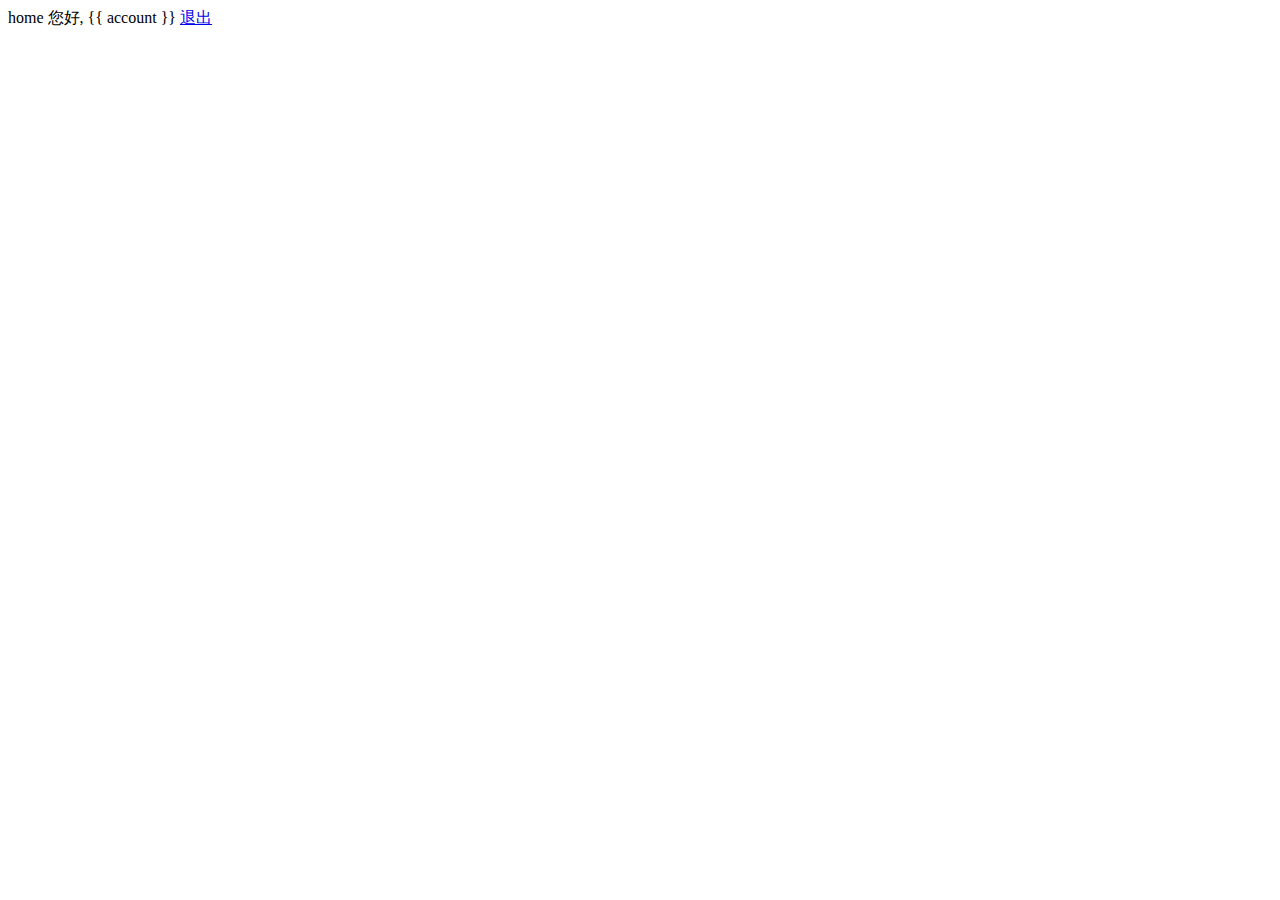
<file: homework/blog/templates/index.html>
<!DOCTYPE html>
<html lang="en">
<head>
    <meta charset="UTF-8">
    <meta name="viewport" content="width=device-width, initial-scale=1.0">
    <meta http-equiv="X-UA-Compatible" content="ie=edge">
    <title>My Blog</title>
</head>
<body>
    <h>home</h>
    <h>您好, {{ account }}</h>
    <a href="/app01/logout">退出</a>
</body>
</html>
</file>
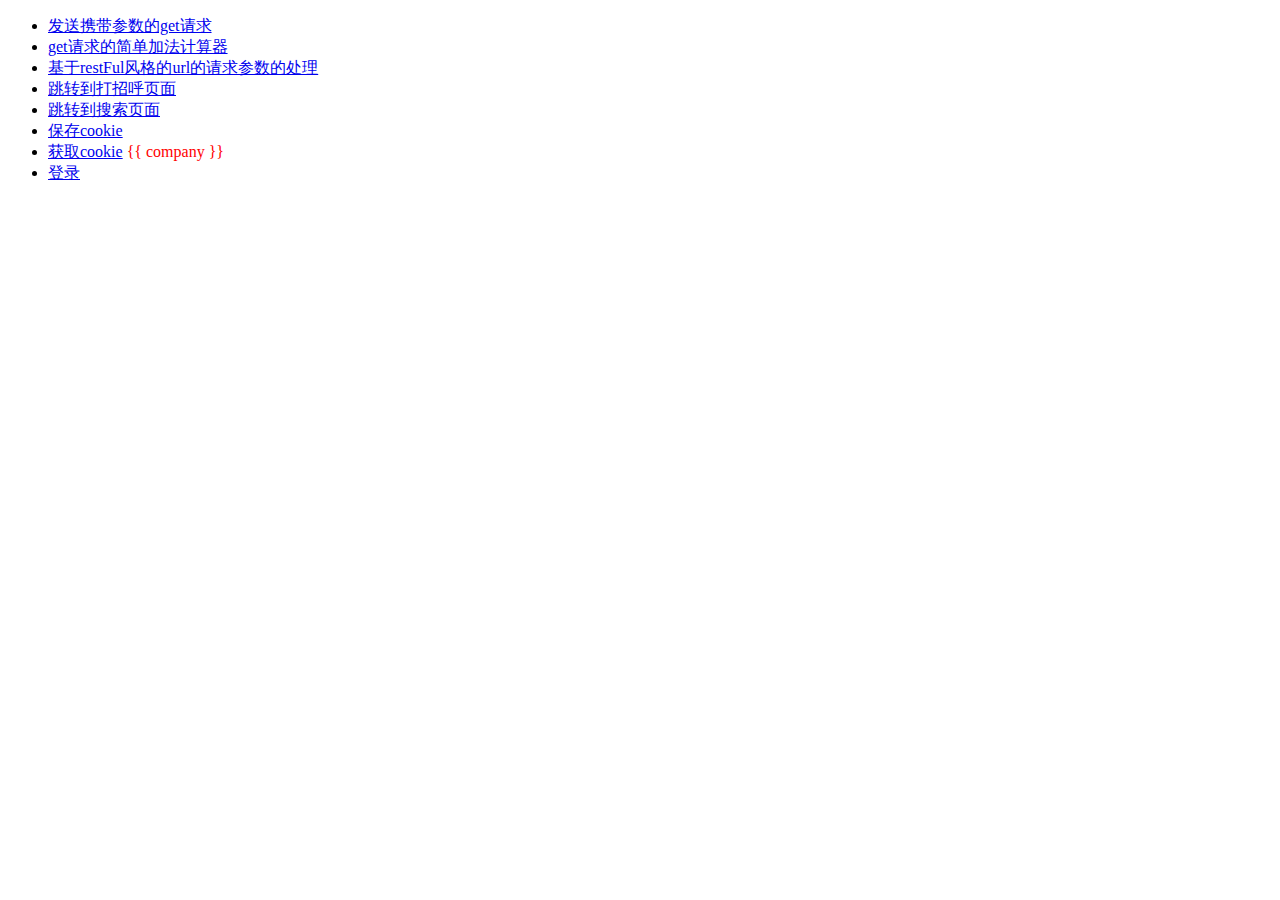
<file: 资料/7.3/proj2/app/templates/index.html>
<!DOCTYPE html>
<html lang="en">
<head>
    <meta charset="UTF-8">
    <meta name="viewport" content="width=device-width, initial-scale=1.0">
    <meta http-equiv="X-UA-Compatible" content="ie=edge">
    <title>Document</title>
</head>
<body>
    <ul>
        <li>
            <a href="/app/senddata/?params=10">发送携带参数的get请求</a>
        </li>
        <li>
            <a href="/app/add/?num1=10&num2=100">get请求的简单加法计算器</a>
        </li>
        <li>
            <a href="/app/bookinfo/Python编程思想/2019">基于restFul风格的url的请求参数的处理</a>
        </li>
        <li>
            <a href="/app/hello">跳转到打招呼页面</a>
        </li>
        <li>
            <a href="/app/search">跳转到搜索页面</a>
        </li>
        <li>
            <a href="/app/addCookie/chinasofti">保存cookie</a>
        </li>
        <li>
            <a href="/app/getCookie">获取cookie</a>
            <label style="color:red" for="">{{ company }}</label>
        </li>
        <li>
            <a href="/app/login/">登录</a>
        </li>
    </ul>
</body>
</html>
</file>
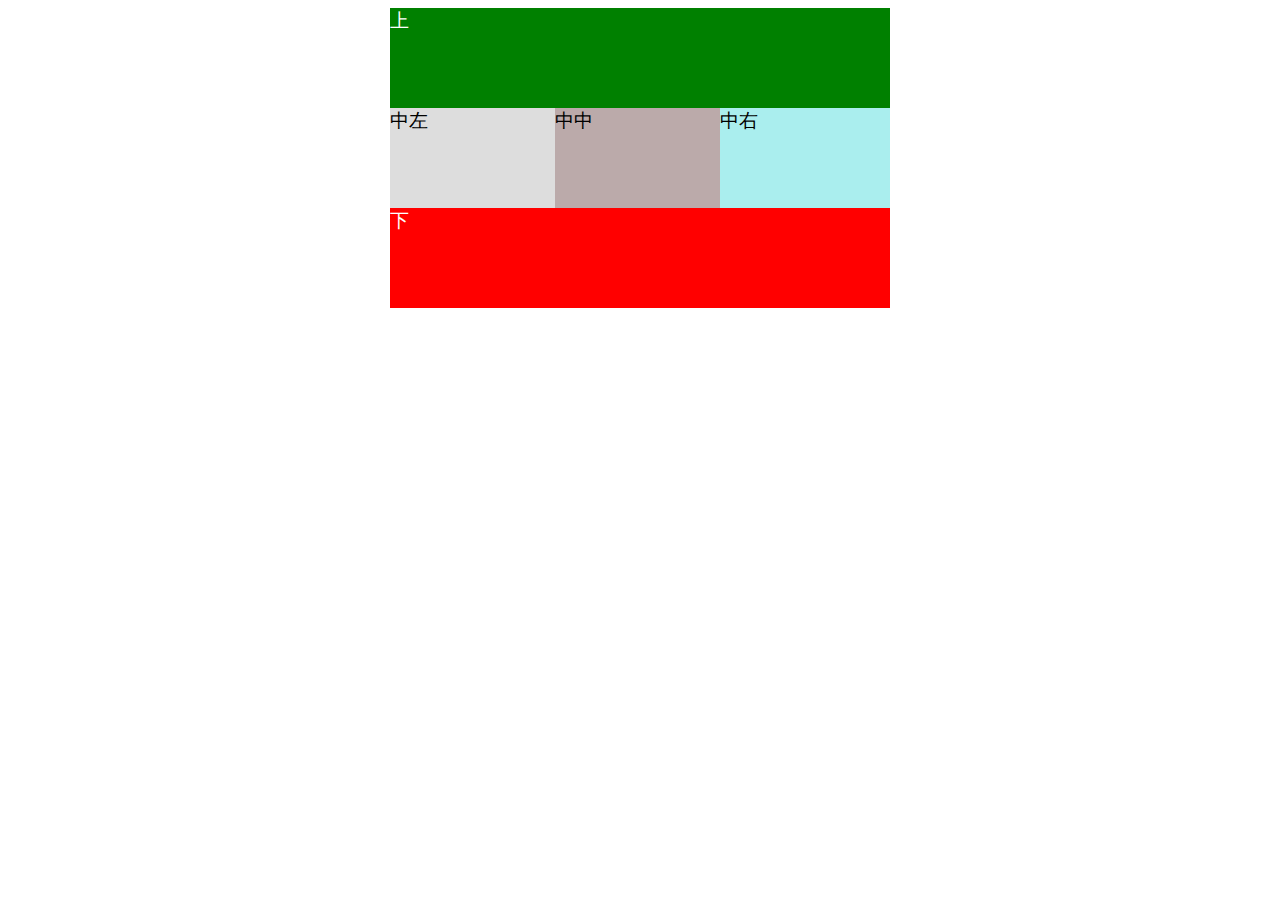
<file: 资料/test.html>
<!doctype html public "-//w3c//dtd html 4.01//en" "http://www.w3.org/tr/html4/strict.dtd">
<html>
<head>
<title>div标签左右排版，对其，body居中 -- kalision</title>
<style>


body{font-size:19px;align:center;}


.shang{background-color:green;color:#FFF;width:500px;height:100px;margin:0 auto;}
.zhong{background-color:yellow;width:500px;height:100px;margin:0 auto;}
.xia{background-color:red;color:#FFF;width:500px;height:100px;margin:0 auto;}
.zhongzuo{background-color:#DDD;width:33%;height:100%;margin:0 auto;float:left;}
.zhongzhong{background-color:#BAA;width:33%;height:100%;margin:0 auto;float:left;}
.zhongyou{background-color:#AEE;width:34%;height:100%;margin:0 auto;float:right;}
</style>
</head>
<body>
<div class="shang">上</div>


<div class="zhong">
<div class="zhongzuo">中左</div>
<div class="zhongzhong">中中</div> 
<div class="zhongyou">中右</div>
</div>


<div class="xia">下</div>
</body>
</html>
</file>
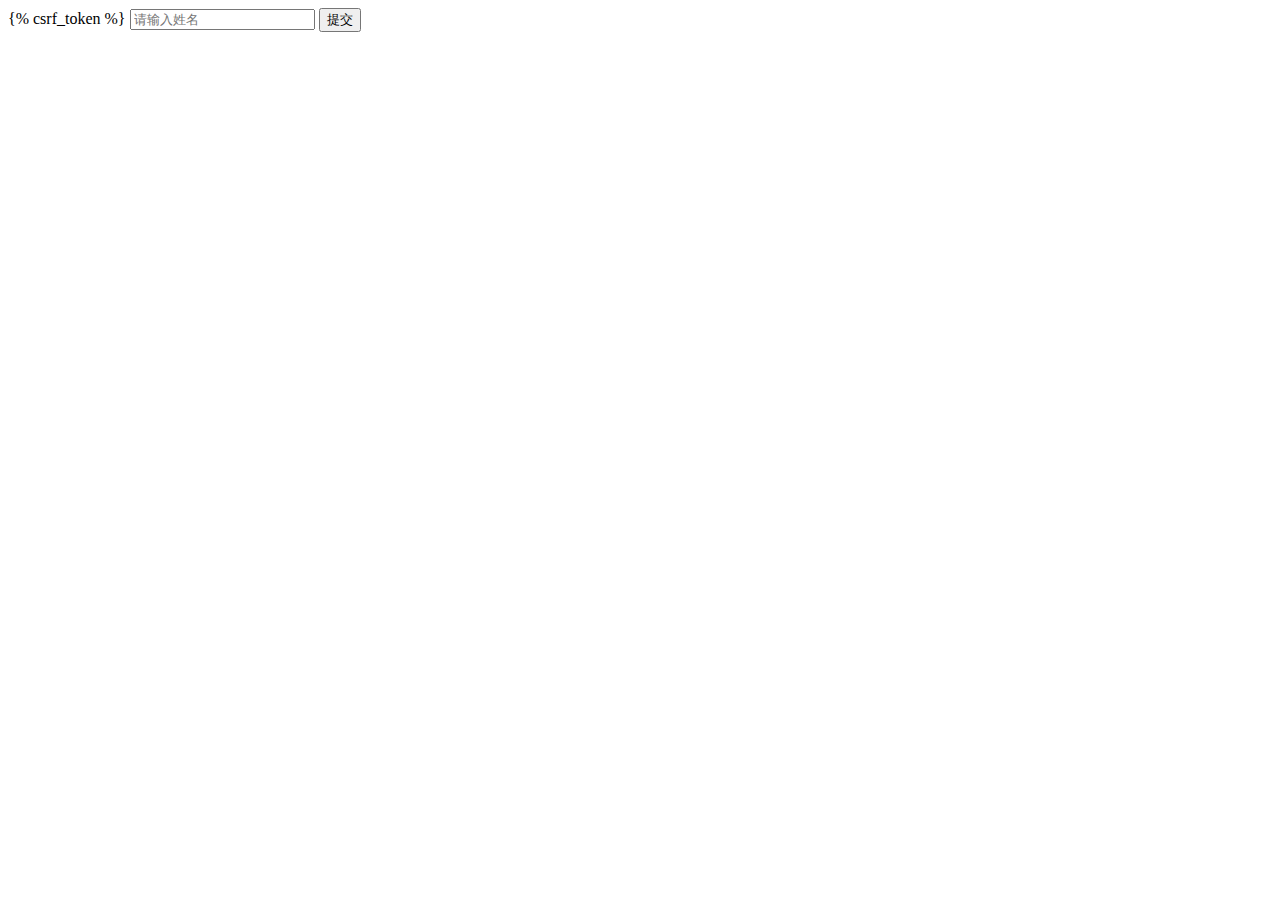
<file: 资料/7.3/proj2/app/templates/hello.html>
<!DOCTYPE html>
<html lang="en">
<head>
    <meta charset="UTF-8">
    <meta name="viewport" content="width=device-width, initial-scale=1.0">
    <meta http-equiv="X-UA-Compatible" content="ie=edge">
    <title>Document</title>
</head>
<body>
    <form action="/app/hello/" method="POST">
        {% csrf_token %}
        <input type="text" name="inputName" placeholder="请输入姓名">
        <input type="submit" value="提交">
    </form>
</body>
</html>
</file>
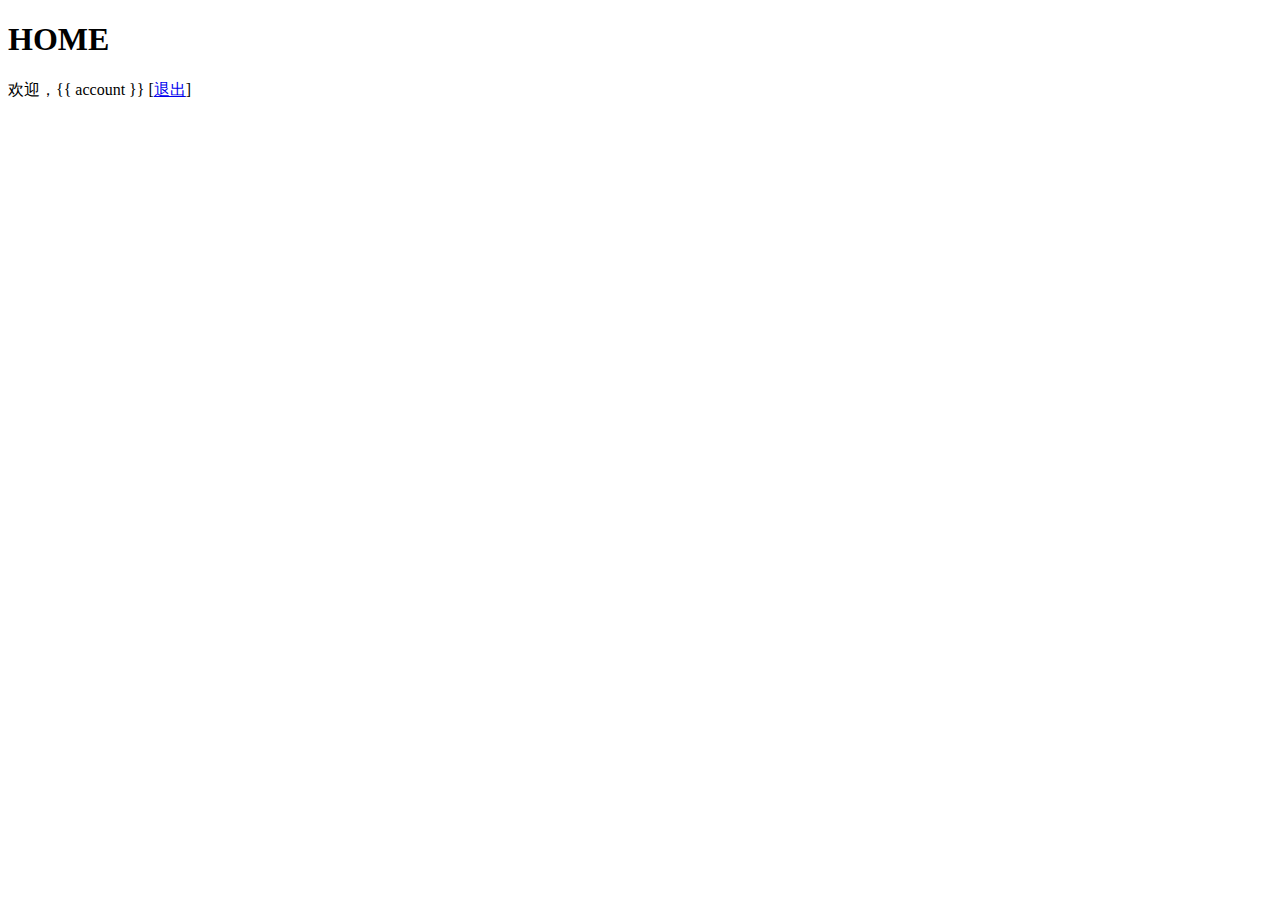
<file: 资料/7.3/proj2/app/templates/home.html>
<!DOCTYPE html>
<html lang="en">
<head>
    <meta charset="UTF-8">
    <meta name="viewport" content="width=device-width, initial-scale=1.0">
    <meta http-equiv="X-UA-Compatible" content="ie=edge">
    <title>Document</title>
</head>
<body>
    <h1>HOME</h1> 
    欢迎，{{ account }}
    [<a href="/app/logout/">退出</a>]
</body>
</html>
</file>
